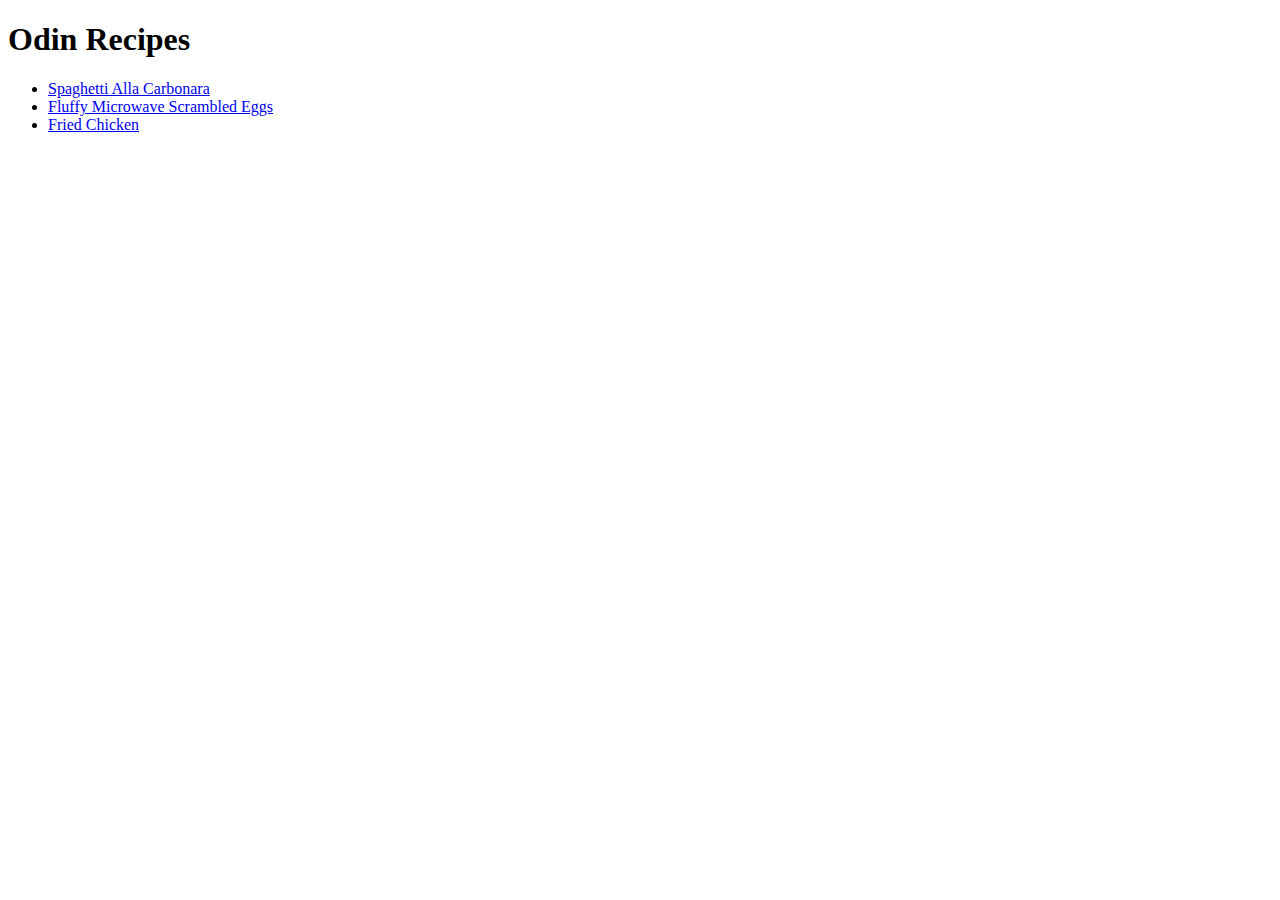
<file: index.html>
<!DOCTYPE html>
<html lang="en">
  <head>
    <meta charset="UTF-8" />
    <meta name="viewport" content="width=device-width, initial-scale=1.0" />
    <title>Odin Recipes</title>
  </head>
  <body>
    <h1>Odin Recipes</h1>
    <ul>
      <li>
        <a
          href="./pages/carbonara.html"
          target="_self"
          rel="noopener noreferrer"
          >Spaghetti Alla Carbonara</a
        >
      </li>
      <li>
        <a href="./pages/scrambled-egg.html">Fluffy Microwave Scrambled Eggs</a>
      </li>
      <li><a href="./pages/fried-chicken.html">Fried Chicken</a></li>
    </ul>
  </body>
</html>
</file>
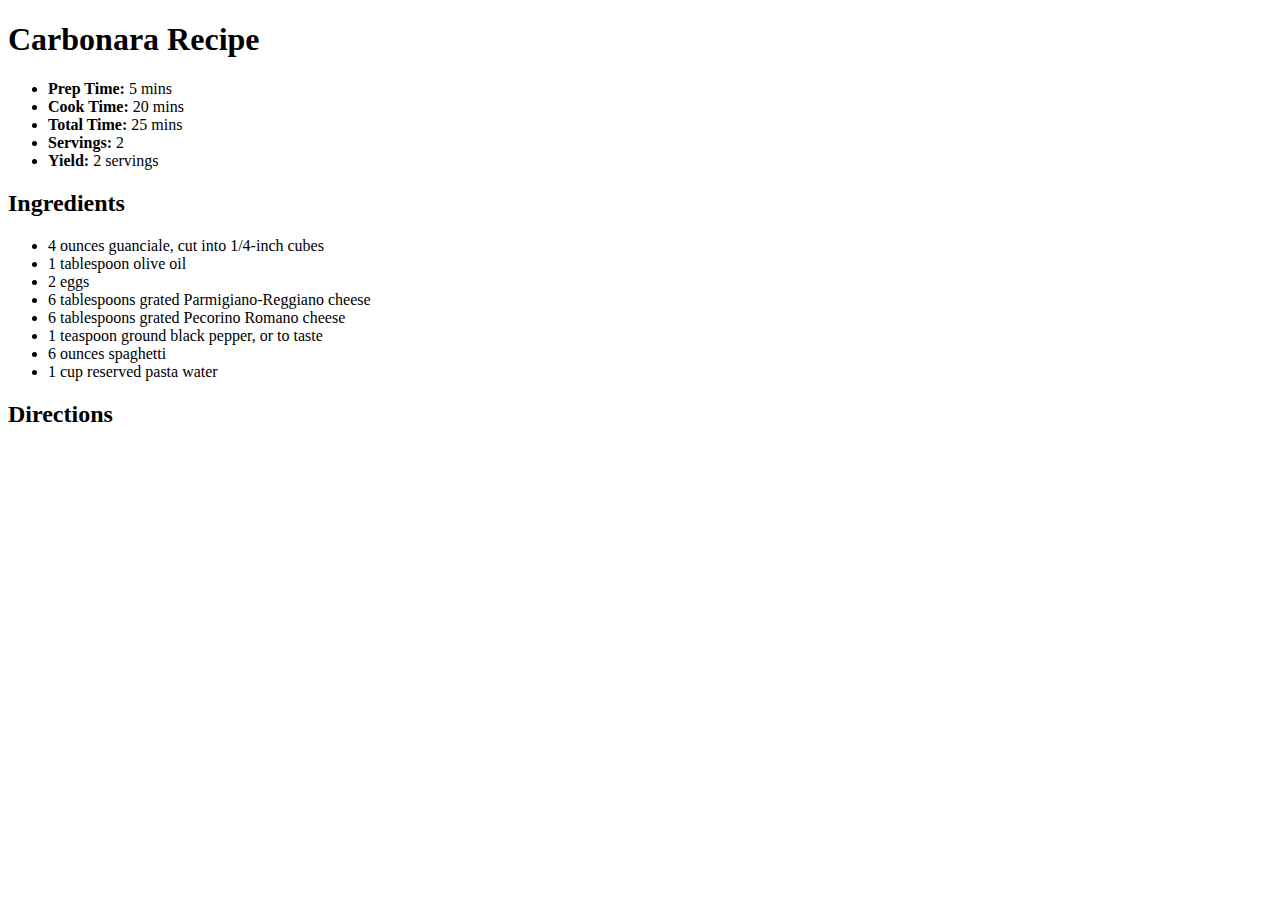
<file: carbonara.html>
<!DOCTYPE html>
<html lang="en">
  <head>
    <meta charset="UTF-8" />
    <meta name="viewport" content="width=device-width, initial-scale=1.0" />
    <title>Carbonara Recipe</title>
  </head>
  <body>
    <h1>Carbonara Recipe</h1>

    <ul>
      <li><strong>Prep Time: </strong>5 mins</li>
      <li><strong>Cook Time: </strong>20 mins</li>
      <li><strong>Total Time: </strong>25 mins</li>
      <li><strong>Servings: </strong>2</li>
      <li><strong>Yield: </strong>2 servings</li>
    </ul>

    <h2>Ingredients</h2>
    <ul>
      <li>4 ounces guanciale, cut into 1/4-inch cubes</li>
      <li>1 tablespoon olive oil</li>
      <li>2 eggs</li>
      <li>6 tablespoons grated Parmigiano-Reggiano cheese</li>
      <li>6 tablespoons grated Pecorino Romano cheese</li>
      <li>1 teaspoon ground black pepper, or to taste</li>
      <li>6 ounces spaghetti</li>
      <li>1 cup reserved pasta water</li>
    </ul>

    <h2>Directions</h2>
  </body>
</html>
</file>
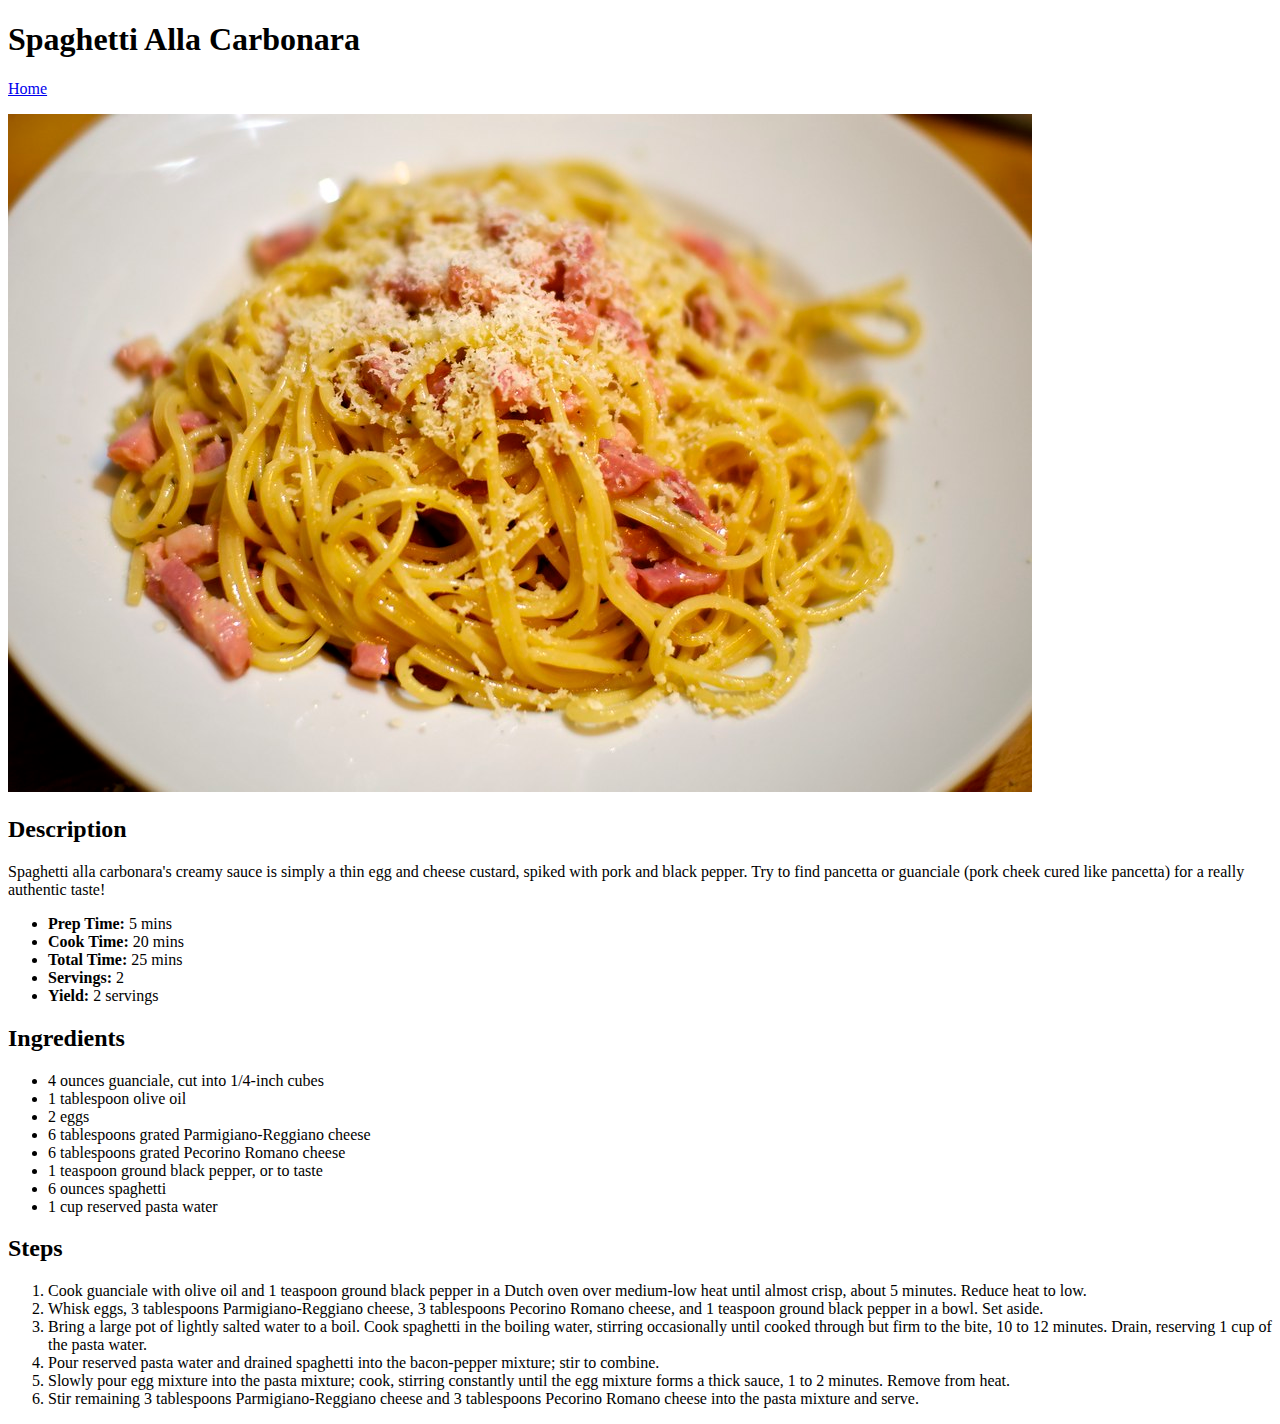
<file: pages/carbonara.html>
<!DOCTYPE html>
<html lang="en">
  <head>
    <meta charset="UTF-8" />
    <meta name="viewport" content="width=device-width, initial-scale=1.0" />
    <title>Spaghetti Alla Carbonara</title>
  </head>
  <body>
    <h1>Spaghetti Alla Carbonara</h1>
    <p>
      <a href="../index.html" target="_self" rel="noopener noreferrer">Home</a>
    </p>

    <img src="../images/carbonara.jpg" alt="carbonara-photo" />

    <h2>Description</h2>

    <p>
      Spaghetti alla carbonara's creamy sauce is simply a thin egg and cheese
      custard, spiked with pork and black pepper. Try to find pancetta or
      guanciale (pork cheek cured like pancetta) for a really authentic taste!
    </p>

    <ul>
      <li><strong>Prep Time: </strong>5 mins</li>
      <li><strong>Cook Time: </strong>20 mins</li>
      <li><strong>Total Time: </strong>25 mins</li>
      <li><strong>Servings: </strong>2</li>
      <li><strong>Yield: </strong>2 servings</li>
    </ul>

    <h2>Ingredients</h2>
    <ul>
      <li>4 ounces guanciale, cut into 1/4-inch cubes</li>
      <li>1 tablespoon olive oil</li>
      <li>2 eggs</li>
      <li>6 tablespoons grated Parmigiano-Reggiano cheese</li>
      <li>6 tablespoons grated Pecorino Romano cheese</li>
      <li>1 teaspoon ground black pepper, or to taste</li>
      <li>6 ounces spaghetti</li>
      <li>1 cup reserved pasta water</li>
    </ul>

    <h2>Steps</h2>

    <ol>
      <li>
        Cook guanciale with olive oil and 1 teaspoon ground black pepper in a
        Dutch oven over medium-low heat until almost crisp, about 5 minutes.
        Reduce heat to low.
      </li>
      <li>
        Whisk eggs, 3 tablespoons Parmigiano-Reggiano cheese, 3 tablespoons
        Pecorino Romano cheese, and 1 teaspoon ground black pepper in a bowl.
        Set aside.
      </li>
      <li>
        Bring a large pot of lightly salted water to a boil. Cook spaghetti in
        the boiling water, stirring occasionally until cooked through but firm
        to the bite, 10 to 12 minutes. Drain, reserving 1 cup of the pasta
        water.
      </li>
      <li>
        Pour reserved pasta water and drained spaghetti into the bacon-pepper
        mixture; stir to combine.
      </li>
      <li>
        Slowly pour egg mixture into the pasta mixture; cook, stirring
        constantly until the egg mixture forms a thick sauce, 1 to 2 minutes.
        Remove from heat.
      </li>
      <li>
        Stir remaining 3 tablespoons Parmigiano-Reggiano cheese and 3
        tablespoons Pecorino Romano cheese into the pasta mixture and serve.
      </li>
    </ol>
  </body>
</html>
</file>
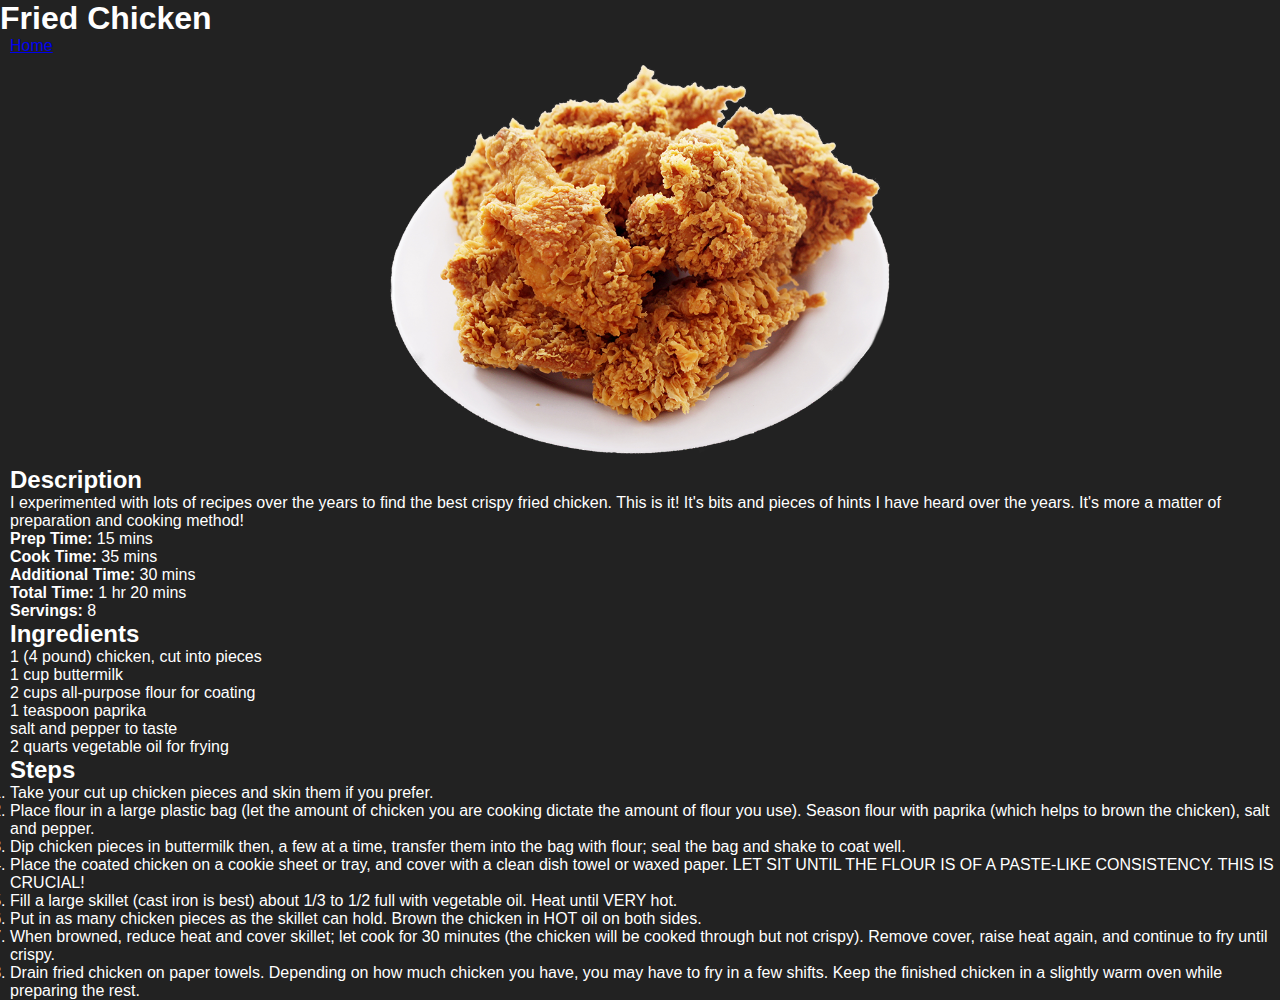
<file: pages/fried-chicken.html>
<!DOCTYPE html>
<html lang="en">
  <head>
    <meta charset="UTF-8" />
    <meta name="viewport" content="width=device-width, initial-scale=1.0" />
    <title>Fried Chicken</title>
    <link rel="stylesheet" href="../styles.css" />
  </head>
  <body>
    <h1>Fried Chicken</h1>
    <p>
      <a href="../index.html" target="_self" rel="noopener noreferrer">Home</a>
    </p>

    <img src="/images/fried-chicken.png" alt="fried-chicken-photo" />

    <h2 class="desc-title">Description</h2>
    <p>
      I experimented with lots of recipes over the years to find the best crispy
      fried chicken. This is it! It's bits and pieces of hints I have heard over
      the years. It's more a matter of preparation and cooking method!
    </p>

    <ul>
      <li><strong>Prep Time: </strong>15 mins</li>
      <li><strong>Cook Time: </strong>35 mins</li>
      <li><strong>Additional Time: </strong>30 mins</li>
      <li><strong>Total Time: </strong>1 hr 20 mins</li>
      <li><strong>Servings: </strong>8</li>
    </ul>

    <h2 class="desc-title">Ingredients</h2>
    <ul>
      <li>1 (4 pound) chicken, cut into pieces</li>
      <li>1 cup buttermilk</li>
      <li>2 cups all-purpose flour for coating</li>
      <li>1 teaspoon paprika</li>
      <li>salt and pepper to taste</li>
      <li>2 quarts vegetable oil for frying</li>
    </ul>

    <h2 class="desc-title">Steps</h2>

    <ol>
      <li>Take your cut up chicken pieces and skin them if you prefer.</li>
      <li>
        Place flour in a large plastic bag (let the amount of chicken you are
        cooking dictate the amount of flour you use). Season flour with paprika
        (which helps to brown the chicken), salt and pepper.
      </li>
      <li>
        Dip chicken pieces in buttermilk then, a few at a time, transfer them
        into the bag with flour; seal the bag and shake to coat well.
      </li>
      <li>
        Place the coated chicken on a cookie sheet or tray, and cover with a
        clean dish towel or waxed paper. LET SIT UNTIL THE FLOUR IS OF A
        PASTE-LIKE CONSISTENCY. THIS IS CRUCIAL!
      </li>
      <li>
        Fill a large skillet (cast iron is best) about 1/3 to 1/2 full with
        vegetable oil. Heat until VERY hot.
      </li>
      <li>
        Put in as many chicken pieces as the skillet can hold. Brown the chicken
        in HOT oil on both sides.
      </li>
      <li>
        When browned, reduce heat and cover skillet; let cook for 30 minutes
        (the chicken will be cooked through but not crispy). Remove cover, raise
        heat again, and continue to fry until crispy.
      </li>
      <li>
        Drain fried chicken on paper towels. Depending on how much chicken you
        have, you may have to fry in a few shifts. Keep the finished chicken in
        a slightly warm oven while preparing the rest.
      </li>
    </ol>
  </body>
</html>
</file>
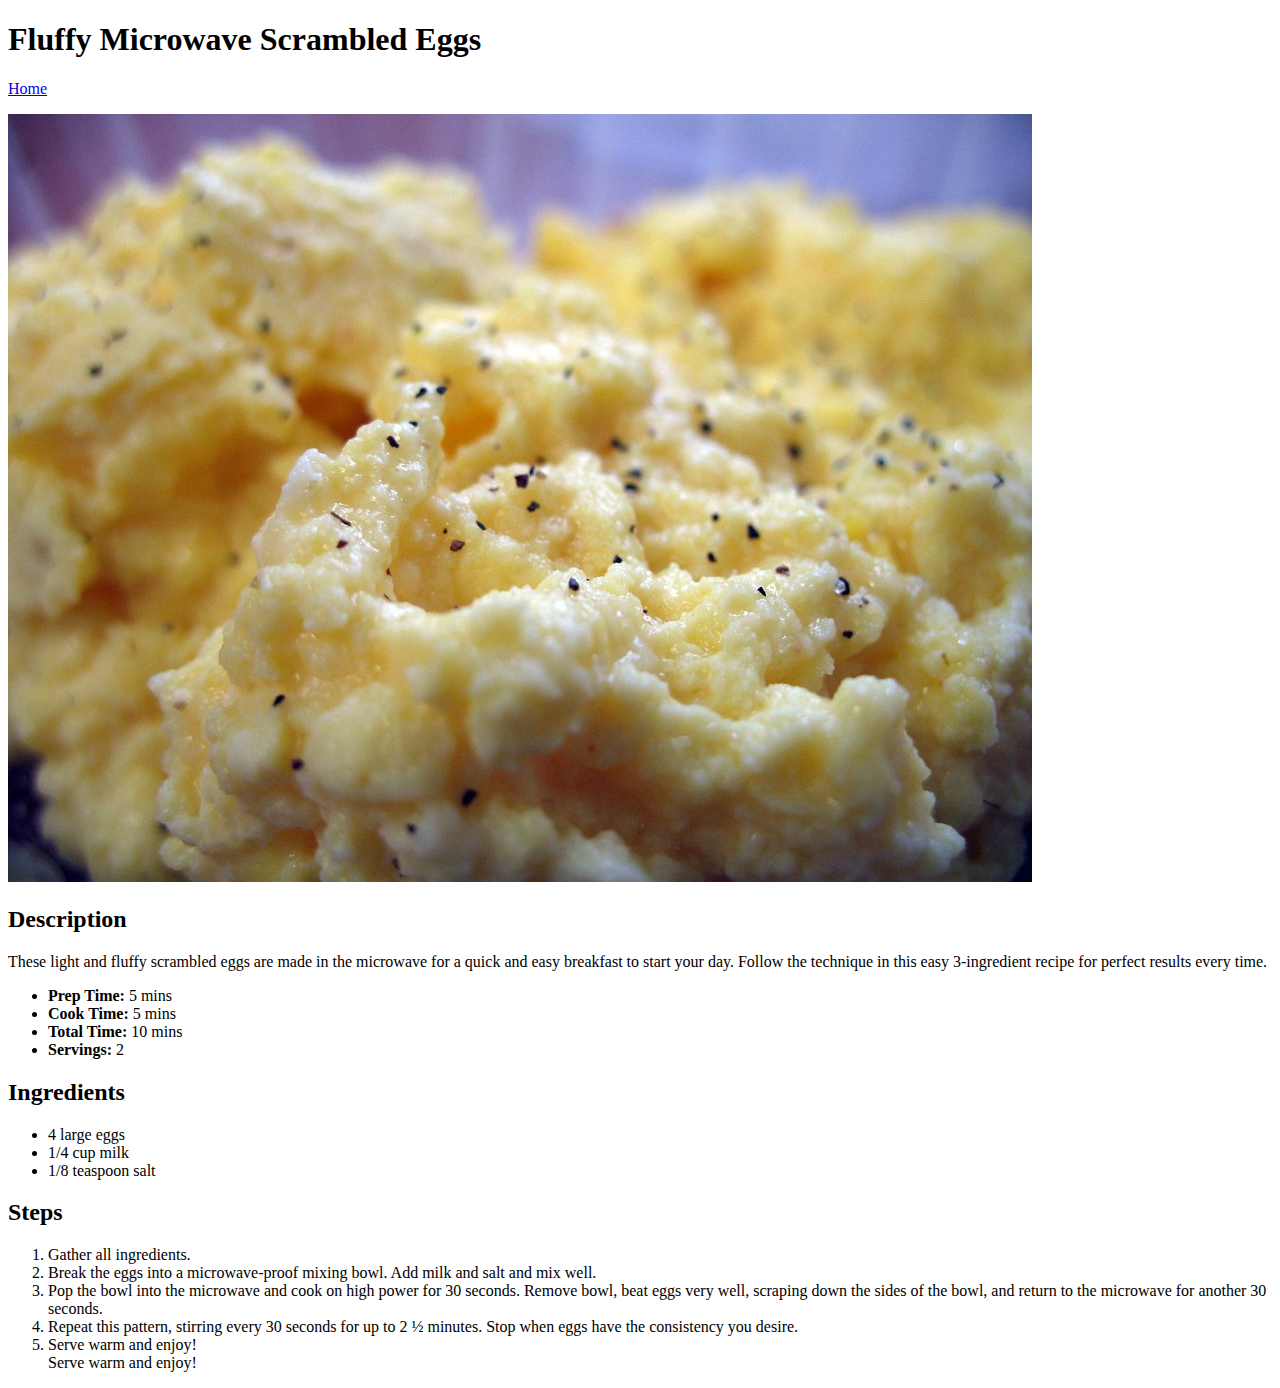
<file: pages/scrambled-egg.html>
<!DOCTYPE html>
<html lang="en">
  <head>
    <meta charset="UTF-8" />
    <meta name="viewport" content="width=device-width, initial-scale=1.0" />
    <title>Fluffy Microwave Scrambled Eggs</title>
  </head>
  <body>
    <h1>Fluffy Microwave Scrambled Eggs</h1>
    <p>
      <a href="../index.html" target="_self" rel="noopener noreferrer">Home</a>
    </p>

    <img src="../images/scrambled-eggs.jpg" alt="scrambled-eggs" />

    <h2>Description</h2>
    <p>
      These light and fluffy scrambled eggs are made in the microwave for a
      quick and easy breakfast to start your day. Follow the technique in this
      easy 3-ingredient recipe for perfect results every time.
    </p>

    <ul>
      <li><strong>Prep Time: </strong>5 mins</li>
      <li><strong>Cook Time: </strong>5 mins</li>
      <li><strong>Total Time: </strong>10 mins</li>
      <li><strong>Servings: </strong>2</li>
    </ul>

    <h2>Ingredients</h2>

    <ul>
      <li>4 large eggs</li>
      <li>1/4 cup milk</li>
      <li>1/8 teaspoon salt</li>
    </ul>

    <h2>Steps</h2>

    <ol>
      <li>Gather all ingredients.</li>
      <li>
        Break the eggs into a microwave-proof mixing bowl. Add milk and salt and
        mix well.
      </li>
      <li>
        Pop the bowl into the microwave and cook on high power for 30 seconds.
        Remove bowl, beat eggs very well, scraping down the sides of the bowl,
        and return to the microwave for another 30 seconds.
      </li>
      <li>
        Repeat this pattern, stirring every 30 seconds for up to 2 ½ minutes.
        Stop when eggs have the consistency you desire.
      </li>
      <li>Serve warm and enjoy!</li>Serve warm and enjoy! 
    </ol>
  </body>
</html>
</file>
<file: styles.css>
* {
  margin: 0;
  padding: 0;
  box-sizing: border-box;
  font-family: "Segoe UI", Tahoma, Geneva, Verdana, sans-serif;
}

body {
  background-color: rgb(34, 34, 34);
  color: white;
}

/* index.html */
.title {
  text-align: center;
  padding: 10px;
  margin-bottom: 20px;
  font-size: 2.5em;
}

.recipe-list {
  list-style: none;
  text-align: center;
  font-size: 24px;
}

.recipe {
  margin-bottom: 20px;
}

.recipe > a {
  color: white;
  text-decoration-color: black;
  text-underline-offset: 0;
  text-decoration-thickness: 0;
  transition: 150ms ease-in-out;
}

.recipe > a:hover {
  text-decoration-color: white;
  text-underline-offset: 8px;
  text-decoration-thickness: 2px;
}


/* Recipe Layouts */
.recipe-title {
  text-align: center;
}

img {
  display: block;
  width: 500px;
  margin: 10px auto;
}

.desc-title, ul, p, ol{
  margin-left: 10px;
}
</file>
